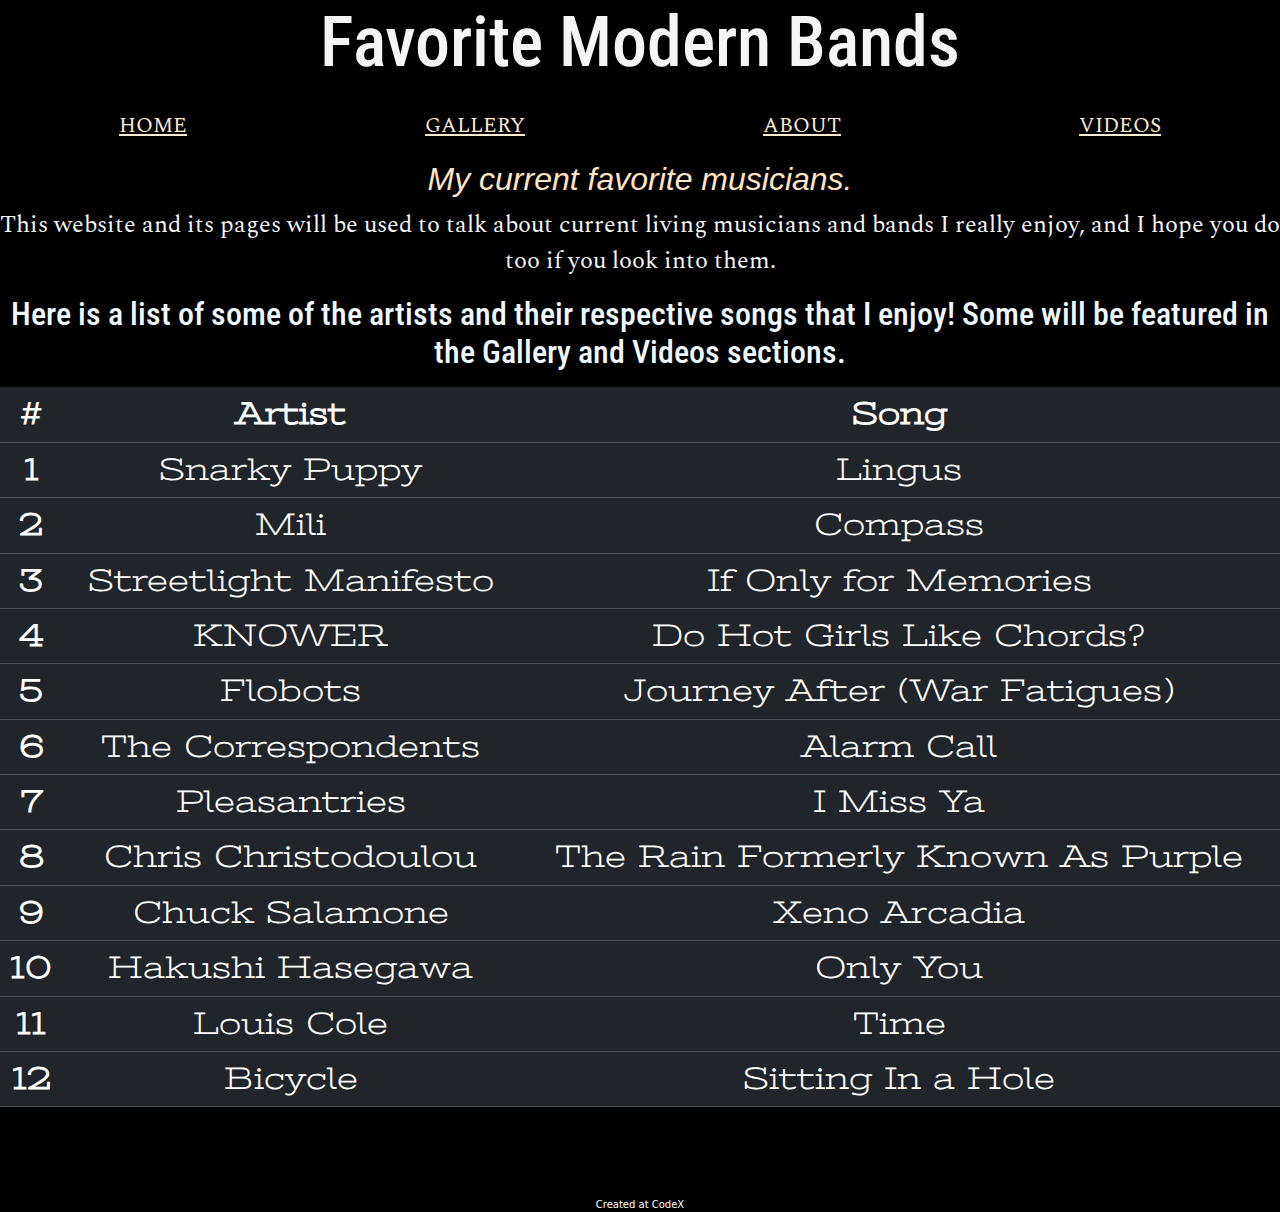
<file: index.html>
<!DOCTYPE html>
<html>

<head>
  <meta charset="utf-8">
  <meta name="viewport" content="width=device-width">
  <title>Modern Music</title>
  <link href="https://cdn.jsdelivr.net/npm/bootstrap@5.3.3/dist/css/bootstrap.min.css" rel="stylesheet" integrity="sha384-QWTKZyjpPEjISv5WaRU9OFeRpok6YctnYmDr5pNlyT2bRjXh0JMhjY6hW+ALEwIH" crossorigin="anonymous"> 
  <link href="style.css" rel="stylesheet" type="text/css"/>
</head>

<body>
    <h1>Favorite Modern Bands</h1>
    <nav class="nav justify-content-around flex-column flex-sm-row">
      <a class="text-sm-around mx-auto" aria-current="page" href="index.html">HOME</a>
      <a class="text-sm-around mx-auto" aria-current="page" href="gallery.html">GALLERY</a>
      <a class="text-sm-around mx-auto" aria-current="page" href="about.html">ABOUT</a>
      <a class="text-sm-around mx-auto" aria-current="page" href="videos.html">VIDEOS</a>
    </nav>

    <main>
        <h2>My current favorite musicians.</h2>
        <p style="text-align:center">This website and its pages will be used to talk about current living musicians and bands I really enjoy, and I hope you do too if you look into them.</p>
        <h3 style="text-align:center">Here is a list of some of the artists and their respective songs that I enjoy! Some will be featured in the Gallery and Videos sections.</p>
        <table class="table table-dark table-hover">
          <thead>
              <tr>
                  <th scope="col">#</th>
                  <th scope="col">Artist</th>
                  <th scope="col">Song</th>
              </tr>
          </thead>
          <tbody>
              <tr>
                  <th scope="row 1">1</th>
                  <td>Snarky Puppy</td>
                  <td>Lingus</td>
              </tr>
              <tr>
                  <th scope="row 2">2</th>
                  <td>Mili</td>
                  <td>Compass</td>
              </tr>
              <tr>
                  <th scope="row 3">3</th>
                  <td>Streetlight Manifesto</td>
                  <td>If Only for Memories</td>
              </tr>
              <tr>
                <th scope="row 4">4</th>
                <td>KNOWER</td>
                <td>Do Hot Girls Like Chords?</td>
              </tr>
              <tr>
                <th scope="row 5">5</th>
                <td>Flobots</td>
                <td>Journey After (War Fatigues)</td>
              </tr>
              <tr>
                <th scope="row 6">6</th>
                <td>The Correspondents</td>
                <td>Alarm Call</td>
              </tr>
              <tr>
                <th scope="row 7">7</th>
                <td>Pleasantries</td>
                <td>I Miss Ya</td>
              </tr>
              <tr>
                <th scope="row 8">8</th>
                <td>Chris Christodoulou</td>
                <td>The Rain Formerly Known As Purple</td>
              </tr>
              <tr>
                <th scope="row 9">9</th>
                <td>Chuck Salamone</td>
                <td>Xeno Arcadia</td>
              </tr>
              <tr>
                <th scope="row 10">10</th>
                <td>Hakushi Hasegawa</td>
                <td>Only You</td>
              </tr>
              <tr>
                <th scope="row 11">11</th>
                <td>Louis Cole</td>
                <td>Time</td>
              </tr>
              <tr>
                <th scope="row 12">12</th>
                <td>Bicycle</td>
                <td>Sitting In a Hole</td>
              </tr>
          </tbody>
        </table>
    </main>
    <script src="https://cdn.jsdelivr.net/npm/bootstrap@5.3.3/dist/js/bootstrap.bundle.min.js" integrity="sha384-YvpcrYf0tY3lHB60NNkmXc5s9fDVZLESaAA55NDzOxhy9GkcIdslK1eN7N6jIeHz" crossorigin="anonymous"></script>
    <script>const popoverTriggerList = document.querySelectorAll('[data-bs-toggle="popover"]')
      const popoverList = [...popoverTriggerList].map(popoverTriggerEl => new bootstrap.Popover(popoverTriggerEl))
    </script>
    <footer>Created at CodeX</footer>
</body>

</html>
</file>
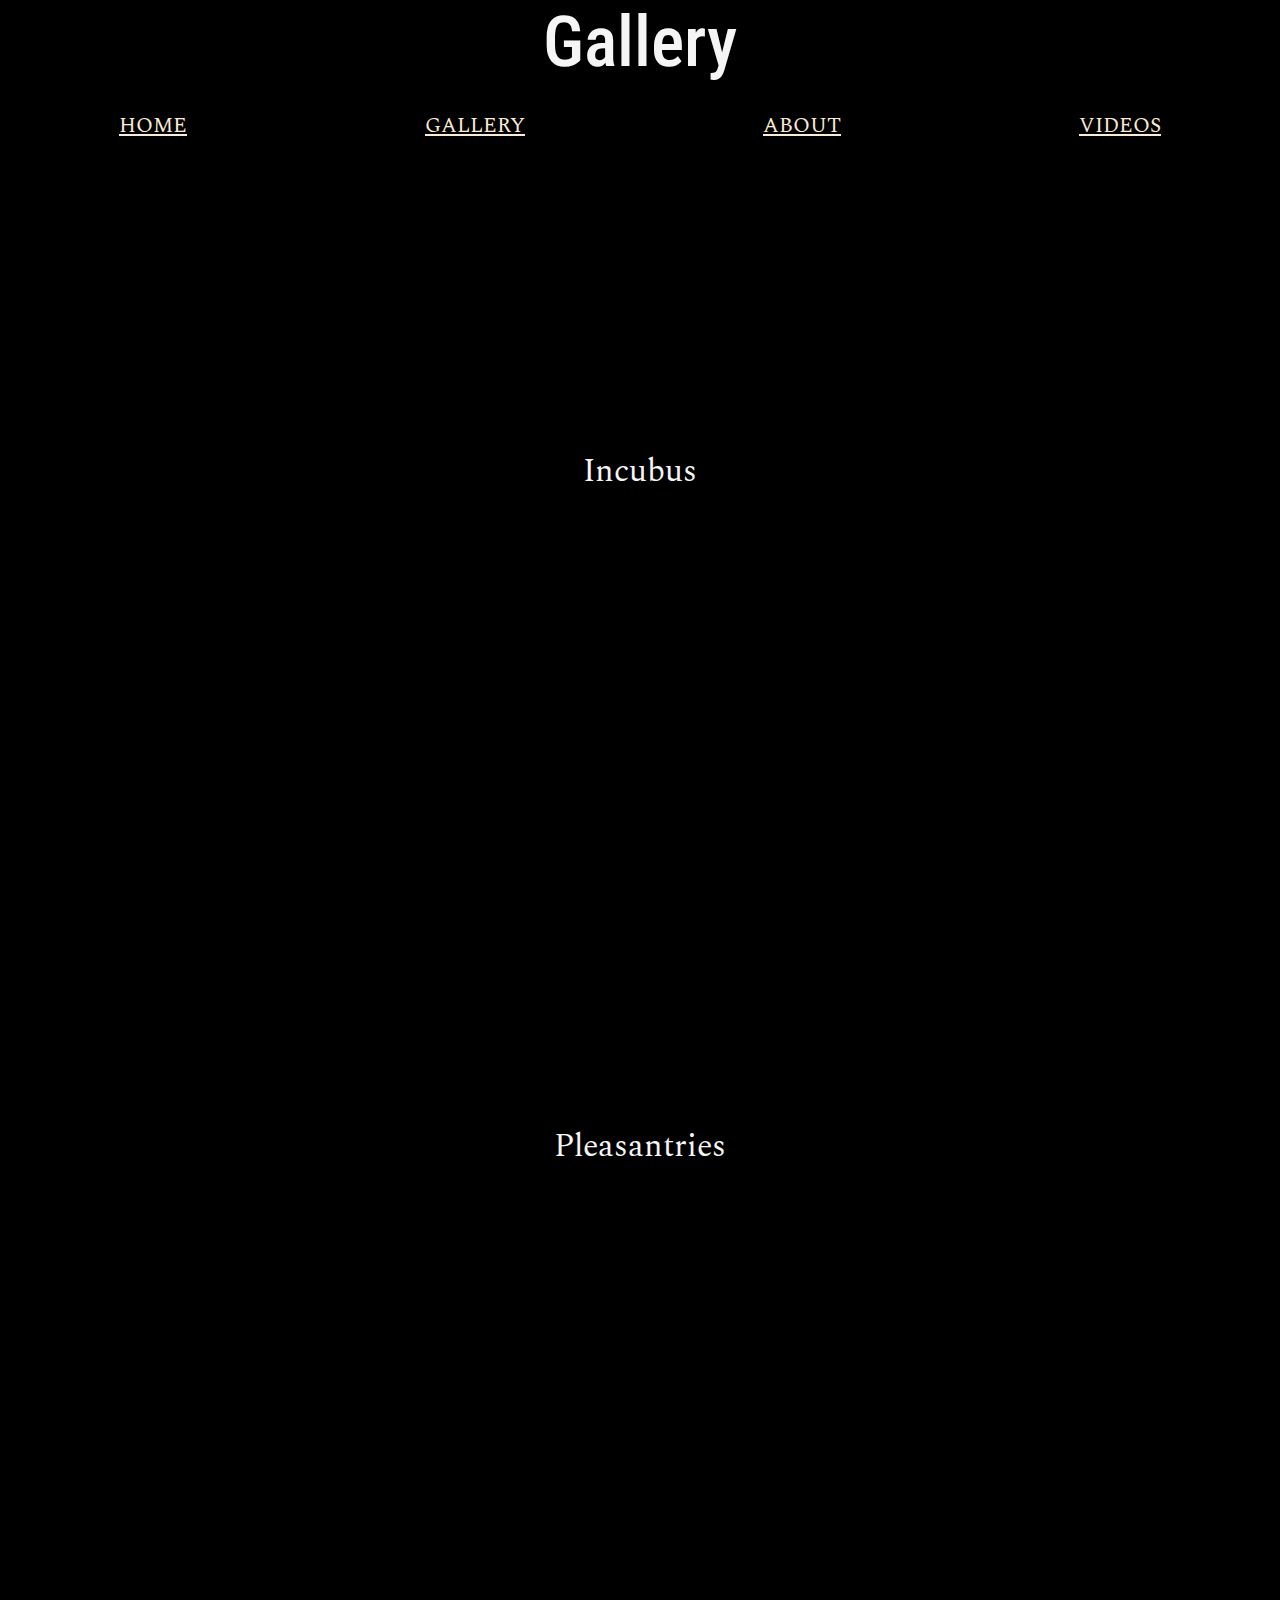
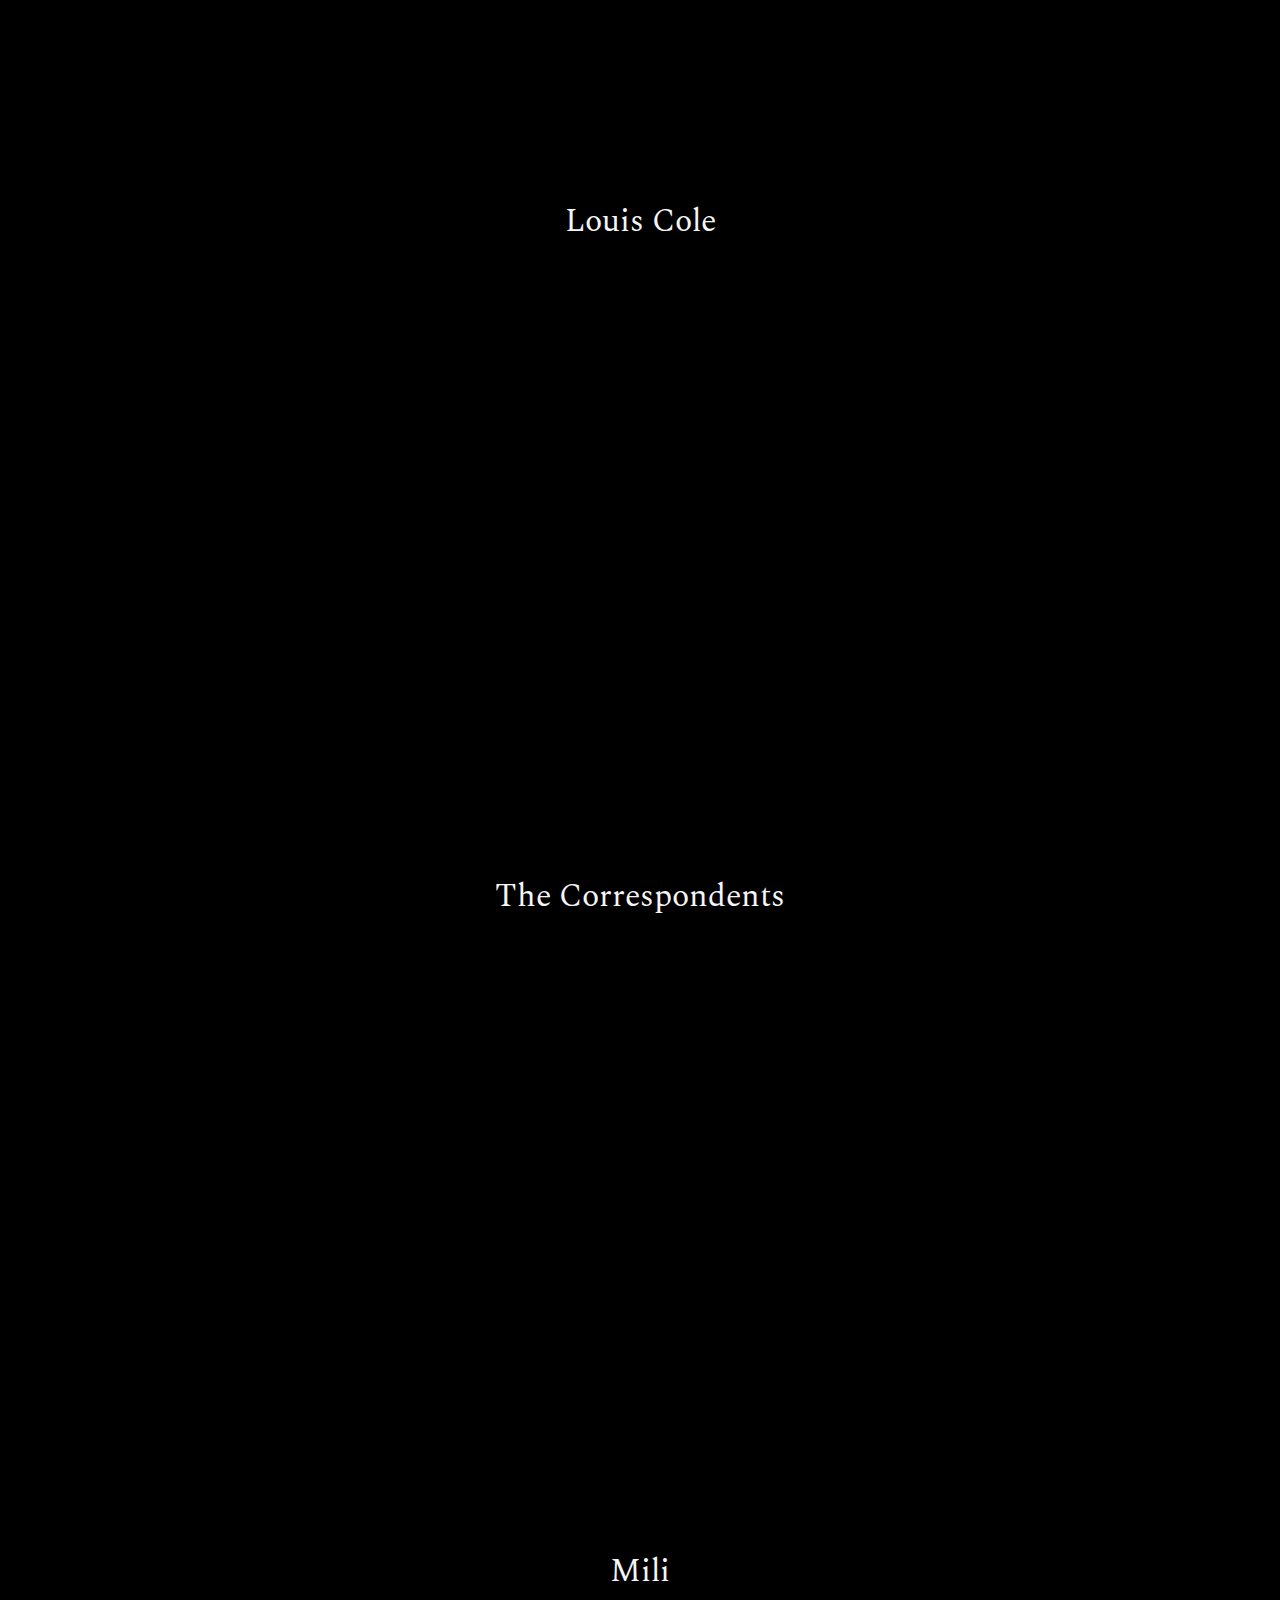
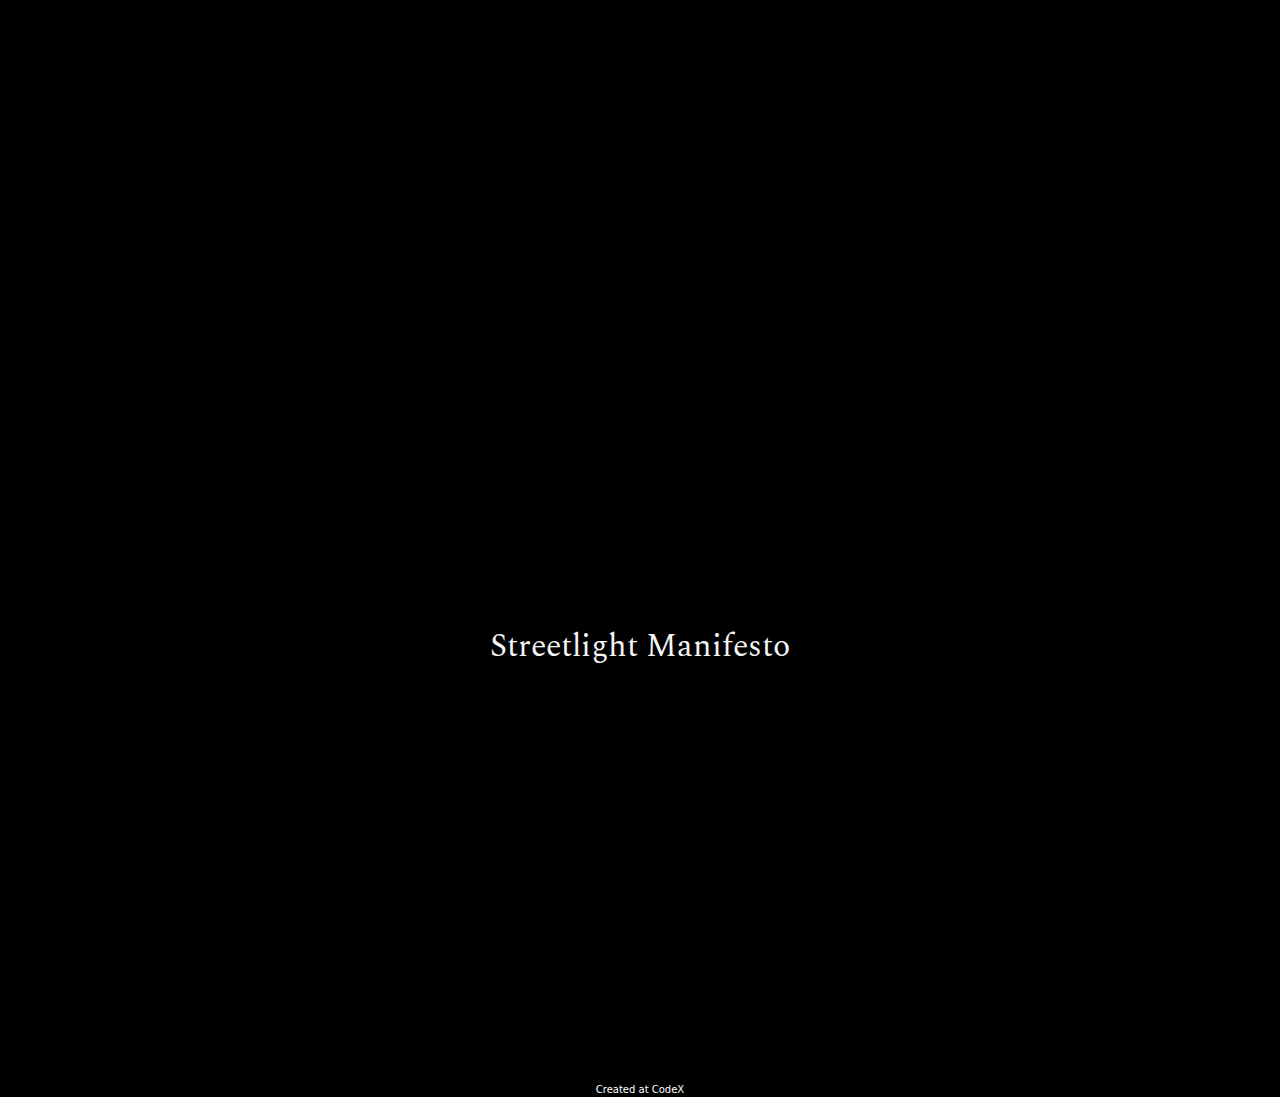
<file: gallery.html>
<!DOCTYPE html>
<html>

<head>
  <meta charset="utf-8">
  <meta name="viewport" content="width=device-width">
  <title>Gallery</title>
  <link href="https://cdn.jsdelivr.net/npm/bootstrap@5.3.3/dist/css/bootstrap.min.css" rel="stylesheet" integrity="sha384-QWTKZyjpPEjISv5WaRU9OFeRpok6YctnYmDr5pNlyT2bRjXh0JMhjY6hW+ALEwIH" crossorigin="anonymous">
  <link href="style.css" rel="stylesheet" type="text/css" />
</head>

<body>
    <h1>Gallery</h1>
    <nav class="nav justify-content-around flex-column flex-sm-row">
      <a class="text-sm-around mx-auto" aria-current="page" href="index.html">HOME</a>
      <a class="text-sm-around mx-auto" aria-current="page" href="gallery.html">GALLERY</a>
      <a class="text-sm-around mx-auto" aria-current="page" href="about.html">ABOUT</a>
      <a class="text-sm-around mx-auto" aria-current="page" href="videos.html">VIDEOS</a>
    </nav>

    <main>
        <div class="flex-container">
            <div class="hero-image image-1">
                <div class="hero-text">
                    <p style="font-size:2em">Incubus</p>
                </div> 
            </div>
            <div class="hero-image image-2">
                <div class="hero-text">
                    <p style="font-size:2em">Pleasantries</p>
                </div> 
            </div>
            <div class="hero-image image-3">
                <div class="hero-text">
                    <p style="font-size:2em">Louis Cole</p>
                </div> 
            </div>
            <div class="hero-image image-4">
                <div class="hero-text">
                    <p style="font-size:2em">The Correspondents</p>
                </div>
            </div>
            <div class="hero-image image-5">
                <div class="hero-text">
                    <p style="font-size:2em">Mili</p>
                </div>
            </div>
            <div class="hero-image image-6">
                <div class="hero-text">
                    <p style="font-size:2em">Streetlight Manifesto</p>
                </div>
            </div>
        </div>
    </main>
    <script src="https://cdn.jsdelivr.net/npm/bootstrap@5.3.3/dist/js/bootstrap.bundle.min.js" integrity="sha384-YvpcrYf0tY3lHB60NNkmXc5s9fDVZLESaAA55NDzOxhy9GkcIdslK1eN7N6jIeHz" crossorigin="anonymous"></script>
    <script>const popoverTriggerList = document.querySelectorAll('[data-bs-toggle="popover"]')
      const popoverList = [...popoverTriggerList].map(popoverTriggerEl => new bootstrap.Popover(popoverTriggerEl))
    </script>
    <footer>Created at CodeX</footer>
</body>

</html>
</file>
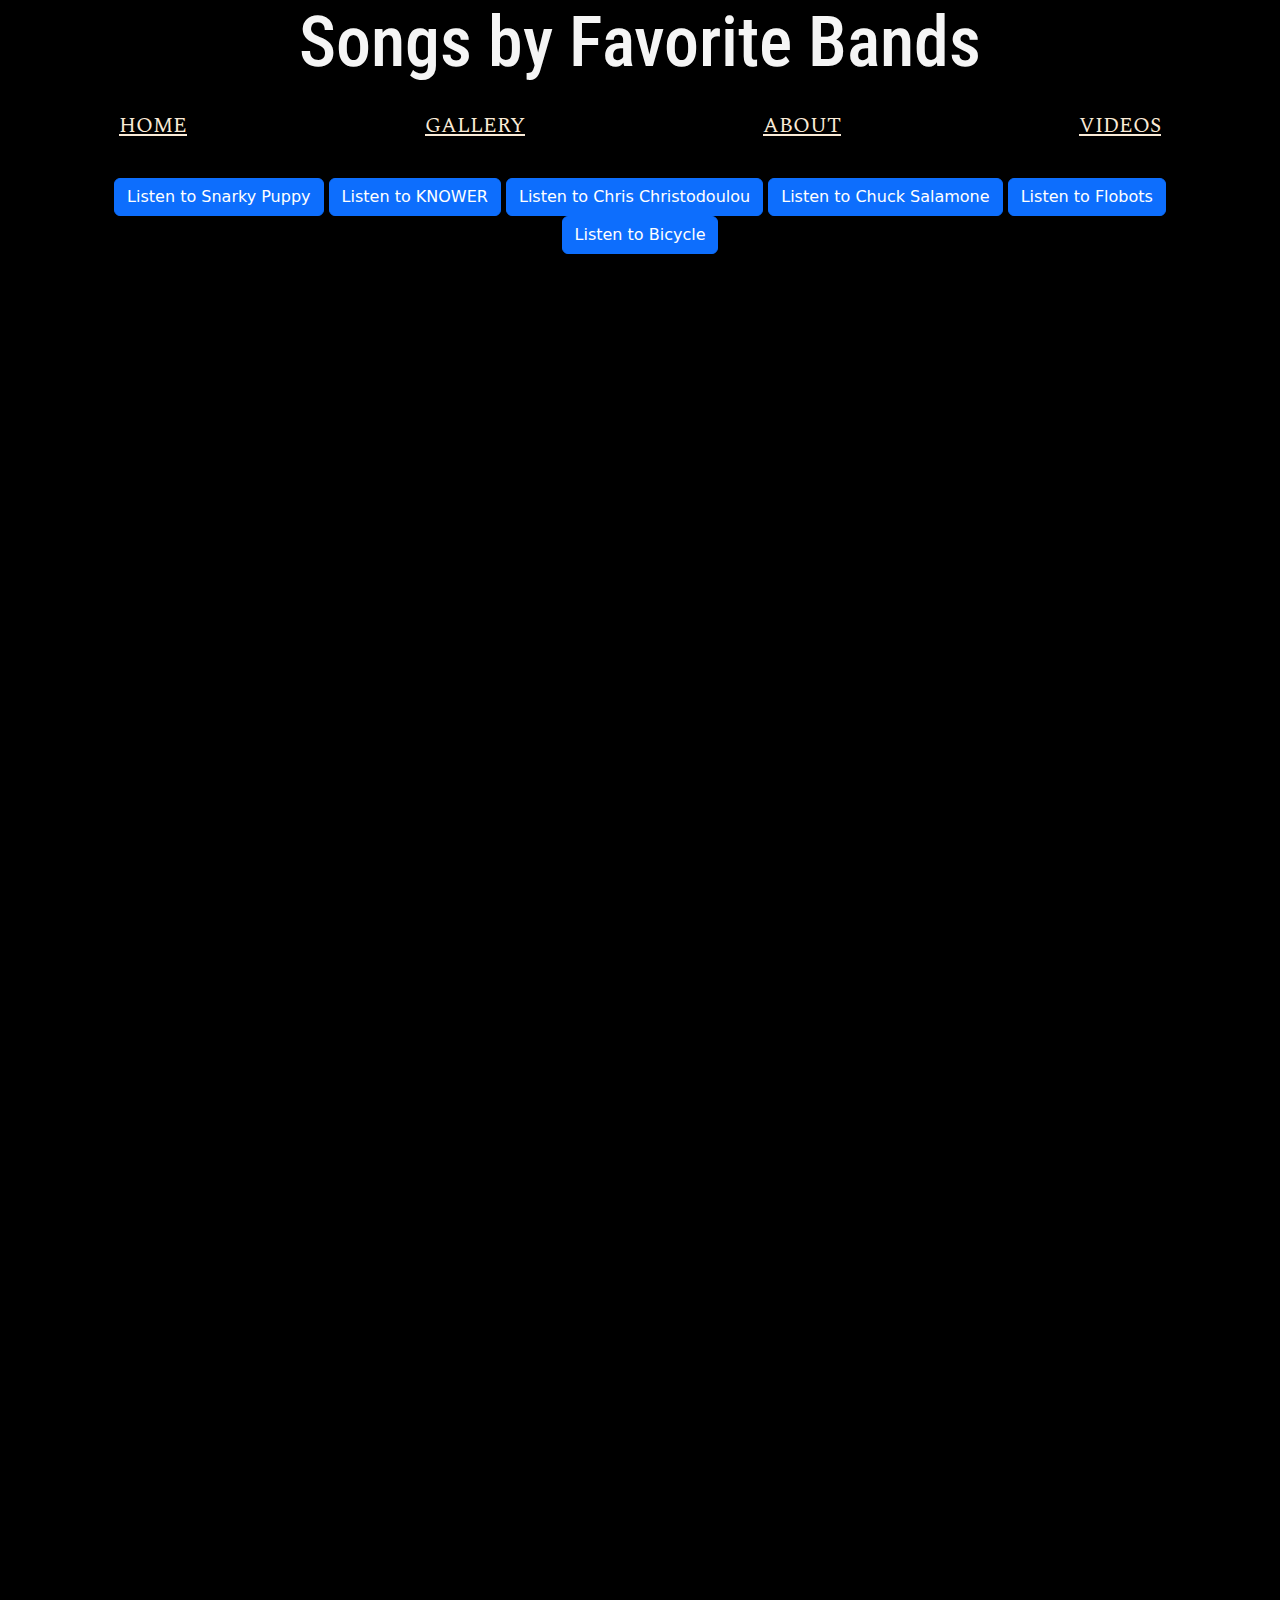
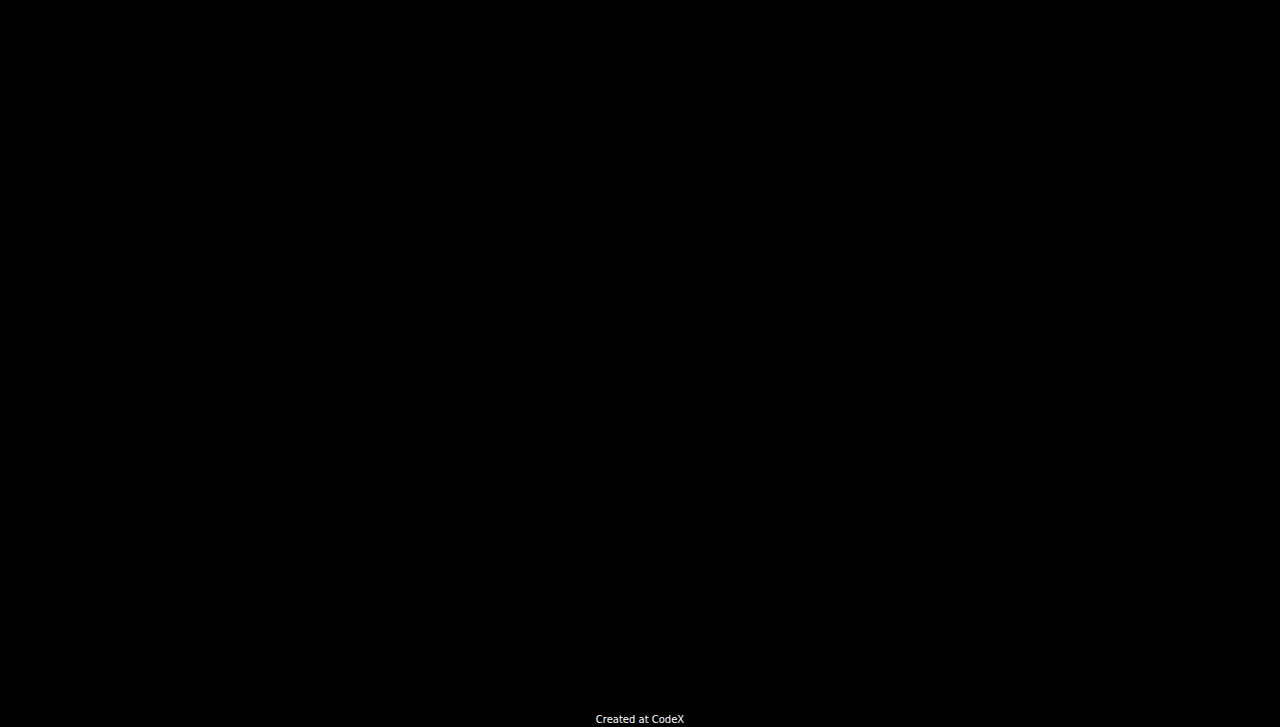
<file: videos.html>
<!DOCTYPE html>
<html>

<head>
  <meta charset="utf-8">
  <meta name="viewport" content="width=device-width">
  <title>Videos</title>
  <link href="https://cdn.jsdelivr.net/npm/bootstrap@5.3.3/dist/css/bootstrap.min.css" rel="stylesheet" integrity="sha384-QWTKZyjpPEjISv5WaRU9OFeRpok6YctnYmDr5pNlyT2bRjXh0JMhjY6hW+ALEwIH" crossorigin="anonymous">
  <link href="style.css" rel="stylesheet" type="text/css" />
</head>

<body>
    <h1>Songs by Favorite Bands</h1>
    <nav class="nav justify-content-around flex-column flex-sm-row">
      <a class="text-sm-around mx-auto" aria-current="page" href="index.html">HOME</a>
      <a class="text-sm-around mx-auto" aria-current="page" href="gallery.html">GALLERY</a>
      <a class="text-sm-around mx-auto" aria-current="page" href="about.html">ABOUT</a>
      <a class="text-sm-around mx-auto" aria-current="page" href="videos.html">VIDEOS</a>
    </nav>

    <main>
        <div style="margin: 4vh;"align="center">
            <button type="button" class="btn btn-primary" id="videoButton1">Listen to Snarky Puppy</button>
            <button type="button" class="btn btn-primary" id="videoButton2">Listen to KNOWER</button>
            <button type="button" class="btn btn-primary" id="videoButton3">Listen to Chris Christodoulou</button>
            <button type="button" class="btn btn-primary" id="videoButton4">Listen to Chuck Salamone</button>
            <button type="button" class="btn btn-primary" id="videoButton5">Listen to Flobots</button>
            <button type="button" class="btn btn-primary" id="videoButton6">Listen to Bicycle</button>
        </div>
        <div class="embed-responsive embed-responsive-21by9">
            <iframe width="560"
            height="315"
            class="embed-responsive-item"
            id="video1"
            style="visibility:hidden;"
            src="https://www.youtube.com/embed/L_XJ_s5IsQc?si=qIYE-TNELJ7jd0m0" title="Lingus by Snarky Puppy" 
            alt="Lingus by Snarky Puppy"
            allowfullscreen></iframe>
        </div>
        <div class="embed-responsive embed-responsive-21by9">
            <iframe width="560" 
            height="315" 
            class="embed-responsive-item"
            id="video2"
            style="visibility:hidden;"
            src="https://www.youtube.com/embed/Ois3gfcwKSA?si=PX1bBM2tP-3YILXE" title="Do Hot Girls Like Chords? by Knower" 
            alt="Do Hot Girls Like Chords? by Knower"
            allowfullscreen></iframe>
        </div>
        <div class="embed-responsive embed-responsive-21by9">
            <iframe width="560"
            height="315"
            class="embed-responsive-item"
            id="video3"
            style="visibility:hidden;"
            src="https://www.youtube.com/embed/EGXPAoyP_cg?si=Mc1K8RpuXAvTz2ws" title="The Rain Formerly Known as Purple by Chris Christodoulou" 
            alt="The Rain Formerly Known as Purple by Chris Christodoulou"
            allowfullscreen></iframe>
        </div>
        <div class="embed-responsive embed-responsive-21by9">
            <iframe width="560"
            height="315"
            class="embed-responsive-item"
            id="video4"
            style="visibility:hidden;"
            src="https://www.youtube.com/embed/enjekGHpE_4?si=mzTK-L2MMXJeULBP" title="Xeno Arcadia by Chuck Salamone" 
            alt="Xeno Arcadia by Chuck Salamone"
            allowfullscreen></iframe>
        </div>
        <div class="embed-responsive embed-responsive-21by9">
            <iframe width="560"
            height="315"
            class="embed-responsive-item"
            id="video5"
            style="visibility:hidden;"
            src="https://www.youtube.com/embed/i1EIL1vcAvo?si=sAIj3qBSwRE9Y2Ir" title="Journey After (War Fatigues) by Flobots" 
            alt="Journey After (War Fatigues) by Flobots"
            allowfullscreen></iframe>
        </div>
        <div class="embed-responsive embed-responsive-21by9">
            <iframe width="560"
            height="315"
            class="embed-responsive-item"
            id="video6"
            style="visibility:hidden;"
            src="https://www.youtube.com/embed/6Wdbfq6Fkt4?si=wl2bQxwjajX78y2h" title="Sitting In A Hole by Bicycle" 
            alt="Sitting In A Hole by Bicycle"
            allowfullscreen></iframe>
        </div>

    </main>
    <script src="https://cdn.jsdelivr.net/npm/bootstrap@5.3.3/dist/js/bootstrap.bundle.min.js" integrity="sha384-YvpcrYf0tY3lHB60NNkmXc5s9fDVZLESaAA55NDzOxhy9GkcIdslK1eN7N6jIeHz" crossorigin="anonymous"></script>
    <script>const popoverTriggerList = document.querySelectorAll('[data-bs-toggle="popover"]')
      const popoverList = [...popoverTriggerList].map(popoverTriggerEl => new bootstrap.Popover(popoverTriggerEl))
    </script>
    <script>
        let showing1 = false;
        function showVideo() {
            if(showing1){
                video1.style.visibility = 
                "hidden";
                showing1 = false;
            } else {
                video1.style.visibility = 
                "visible";
                showing1 = true;
            
            }
        }
        videoButton1.onclick = showVideo;
    </script>
    <script>
        let showing2 = false;
        function showVideo() {
            if(showing2){
                video2.style.visibility = 
                "hidden";
                showing2 = false;
            } else {
                video2.style.visibility = 
                "visible";
                showing2 = true;
            
            }
        }
        videoButton2.onclick = showVideo;
    </script>
    <script>
        let showing3 = false;
        function showVideo() {
            if(showing3){
                video3.style.visibility = 
                "hidden";
                showing3 = false;
            } else {
                video3.style.visibility = 
                "visible";
                showing3 = true;
            
            }
        }
        videoButton3.onclick = showVideo;
    </script>
    <script>
        let showing4 = false;
        function showVideo() {
            if(showing4){
                video4.style.visibility = 
                "hidden";
                showing4 = false;
            } else {
                video4.style.visibility = 
                "visible";
                showing4 = true;
            
            }
        }
        videoButton4.onclick = showVideo;
    </script>
    <script>
        let showing5 = false;
        function showVideo() {
            if(showing5){
                video5.style.visibility = 
                "hidden";
                showing5 = false;
            } else {
                video5.style.visibility = 
                "visible";
                showing5 = true;
            
            }
        }
        videoButton5.onclick = showVideo;
    </script>
    <script>
        let showing6 = false;
        function showVideo() {
            if(showing6){
                video6.style.visibility = 
                "hidden";
                showing6 = false;
            } else {
                video6.style.visibility = 
                "visible";
                showing6 = true;
            
            }
        }
        videoButton6.onclick = showVideo;
    </script>
    <footer>Created at CodeX</footer>
</body>

</html>
</file>
<file: style.css>
@import url('https://fonts.googleapis.com/css2?family=Roboto+Condensed:ital,wght@0,100..900;1,100..900&display=swap');
@import url('https://fonts.googleapis.com/css2?family=Roboto+Condensed:ital,wght@0,100..900;1,100..900&family=Spectral:ital,wght@0,200;0,300;0,400;0,500;0,600;0,700;0,800;1,200;1,300;1,400;1,500;1,600;1,700;1,800&display=swap');
@import url('https://fonts.googleapis.com/css2?family=Stint+Ultra+Expanded&display=swap');
html, main {
  height: 100%;
  width: 100%;
}

footer {
  text-align: center;
  font-size: x-small;
  margin-top: 10vh;
  color: white;
}

body {
  background-color: black;
}

h1 {
  color: whitesmoke;
  font-family: "Roboto Condensed", sans-serif;
  text-align: center;
  font-size: 70px;
  margin-bottom: 3vh;
}

a {
  color:antiquewhite;
  font-family: "Spectral", serif;
  font-size: 1.3rem;
  text-align: center;
}


p {
  color: whitesmoke;
  font-family: "Spectral", serif;
  font-size: 1.5rem;
}

table {
    color: silver;
    font-family: "Stint Ultra Expanded", serif;
  }
  
h3 {
    color:aliceblue;
    text-align: center;
    font-family: "Roboto Condensed", sans-serif;
    font-size: 2em;
  }
h2 {
    color:bisque;
    text-align: center;
    font-family: 'Trebuchet MS', 'Lucida Sans Unicode', 'Lucida Grande', 'Lucida Sans', Arial, sans-serif; 
    font-style: italic;
    margin-top: 2vh
  }
  
img {
    border: solid 10px silver;
    justify-content: center;
    display: block;
    margin-left: auto;
    margin-right: auto;
    padding:2%;
  }

.hero-image {
    height: 75vh;
    width: 100vw;
    background-position: center;
    background-repeat: no-repeat;
    background-size: cover;
    position: relative;
}

.hero-text {
    text-align: center;
    position: absolute;
    top: 50%;
    left: 50%;
    transform: translate(-50%, -50%);
    color: white;
}
.image-1 {
    background-image: linear-gradient(rgba(0, 0, 0, 0.5), rgba(0, 0, 0, 0.5)), url("https://substackcdn.com/image/fetch/f_auto,q_auto:good,fl_progressive:steep/https%3A%2F%2Fsubstack-post-media.s3.amazonaws.com%2Fpublic%2Fimages%2Fa03f3aa1-3647-48b5-b7dd-3ab1b776db32_984x984.jpeg");
}

.image-2 {
    background-image: linear-gradient(rgba(0, 0, 0, 0.5), rgba(0, 0, 0, 0.5)), url("https://yt3.googleusercontent.com/ytc/AIdro_k5TVciiSELe2xtaAtZucDGnJK3F_S2rHuzSTH3E5qP7Yo=s900-c-k-c0x00ffffff-no-rj");
}

.image-3 {
    background-image: linear-gradient(rgba(0, 0, 0, 0.5), rgba(0, 0, 0, 0.5)), url("https://i1.wp.com/www.passionweiss.com/wp-content/uploads/2018/09/louis-cole.jpg?resize=800%2C800&ssl=1");
}

.image-4 {
    background-image: linear-gradient(rgba(0, 0, 0, 0.5), rgba(0, 0, 0, 0.5)), url("https://d23sy9fe9womrt.cloudfront.net/4/32194_1_the-correspondents-interview-give-an-audience-a-hit-of-energy_ban.jpg");
}

.image-5 {
    background-image: linear-gradient(rgba(0, 0, 0, 0.5), rgba(0, 0, 0, 0.5)), url("https://images.squarespace-cdn.com/content/v1/52143a7ae4b0f9bd8308dc73/1562163883783-GMM973J7GIXPAV6TCEQK/Mili+logo_no+back_SQ.png");
}

.image-6 {
    background-image: linear-gradient(rgba(0, 0, 0, 0.5), rgba(0, 0, 0, 0.5)), url("https://m.media-amazon.com/images/I/71Tf0DwgH3L._SL1200_.jpg");
}
</file>
